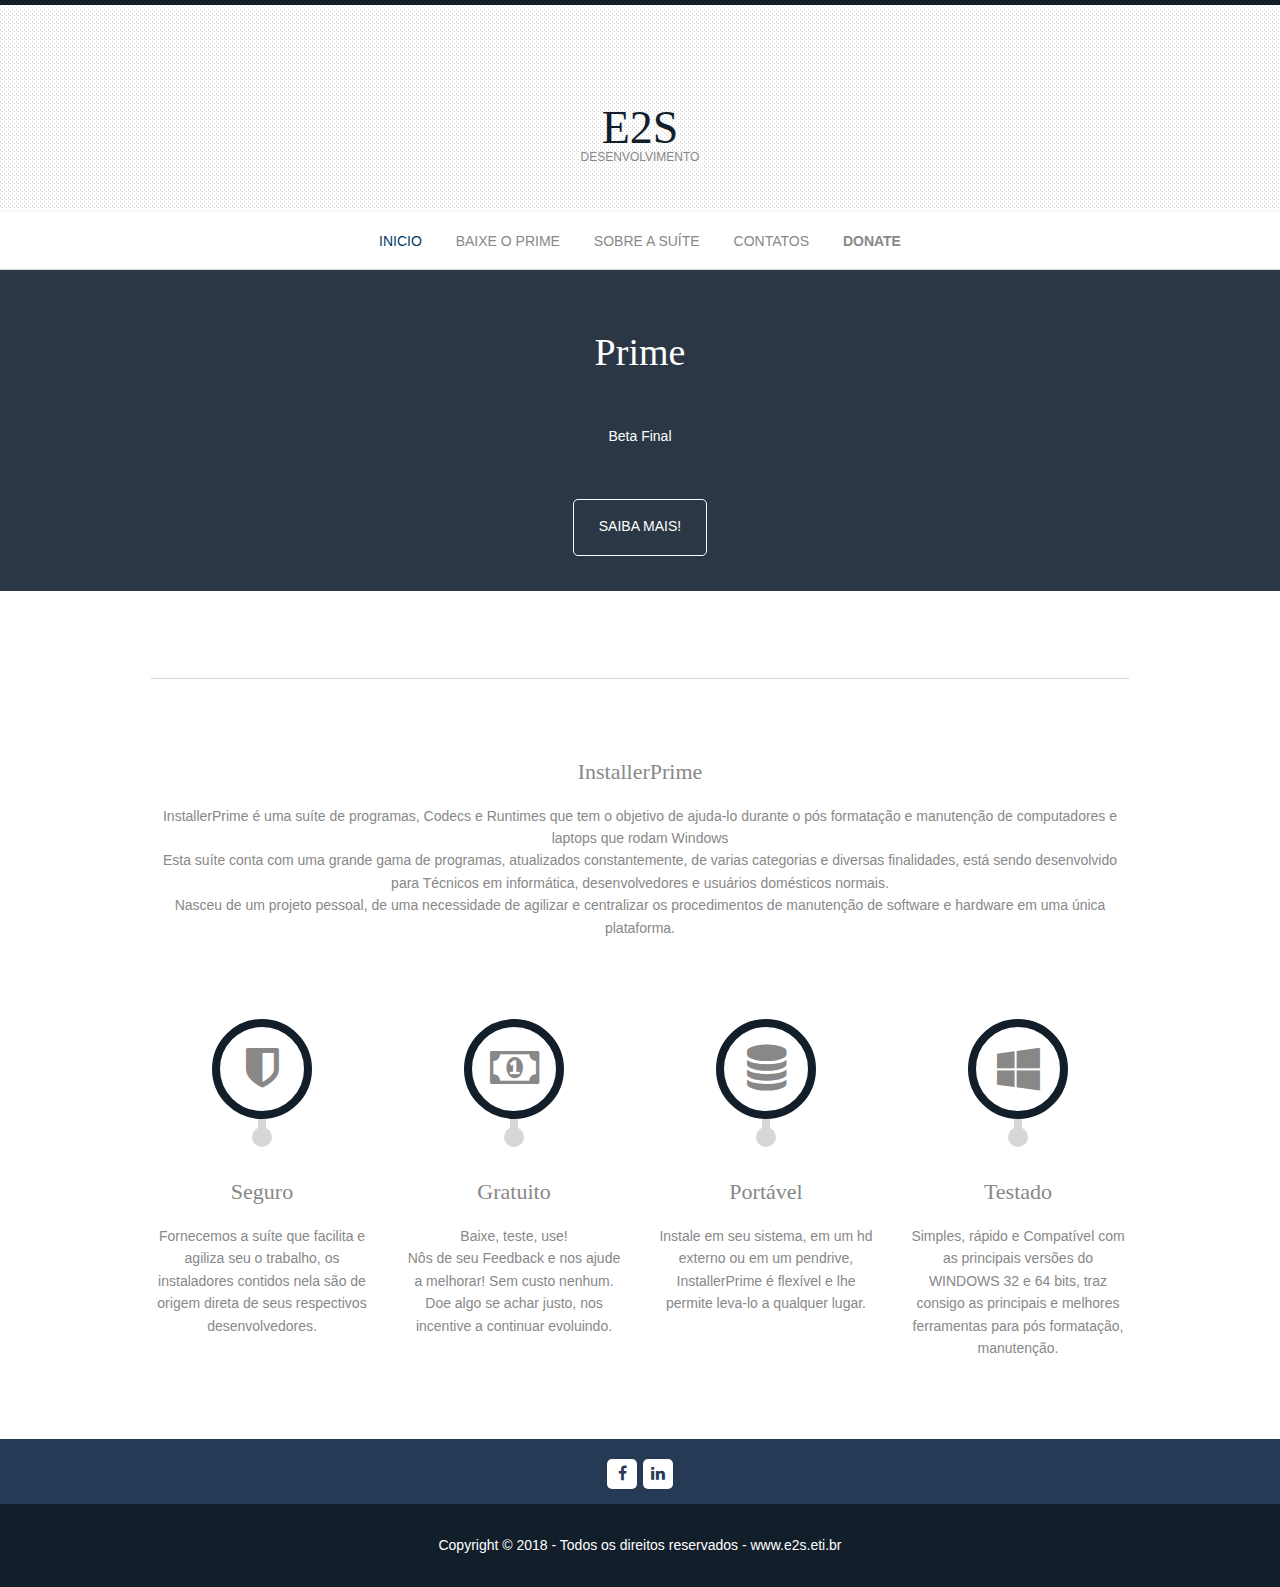
<file: index.html>
<!DOCTYPE html>

<html>
<head>
<title>E2S Desenvolvimento</title>
<meta charset="utf-8">
<meta name="viewport" content="width=device-width, initial-scale=1.0, maximum-scale=1.0, user-scalable=no">
<link href="layout/styles/layout.css" rel="stylesheet" type="text/css" media="all">
<link rel="icon" href="images/favicon.png" />
</head>
<body id="top">

<div class="wrapper row1">
  <header id="header" class="hoc clear"> 
  
    <div id="logo">
      <h1><a href="index.html">E2S</a></h1>
      <p>Desenvolvimento</p>
    </div>
   
  </header>
</div>

<div class="wrapper row2">
  <nav id="mainav" class="hoc clear"> 
  
    <ul class="clear">
      <li class="active"><a href="index.html">Inicio</a></li>
      <li><a href="contact.html#drive">Baixe o PRIME</a></li>
      <li><a href="suite.html">Sobre a suíte</a></li>
      <li><a href="contact.html#contato">Contatos</a></li>
	  <li><a href="contact.html#pagseguro"><strong>DONATE</strong></a></li>
    </ul>
	
  </nav>
</div>

<div class="wrapper overlay bgded" style="background-image:url('images/05.png')">
  <section id="pageintro" class="hoc clear"> 

    <h2 class="heading">Prime</h2>
	  <center><p>Beta Final</p></center>
    <footer><a class="btn" href="suite.html#saiba">Saiba mais!</a></footer>

  </section>
</div>

<div class="wrapper row3">
  <main class="container hoc clear"> 

    <hr class="btmspace-80">
    <section class="group center">
      <div class="center btmspace-80">
        <h6>InstallerPrime</h6>
        <p>InstallerPrime é uma suíte de programas, Codecs e Runtimes que tem o objetivo de ajuda-lo durante o pós formatação e manutenção de computadores e laptops que rodam Windows<br>
		Esta suíte conta com uma grande gama de programas, atualizados constantemente, de varias categorias e diversas finalidades, está sendo desenvolvido para Técnicos em informática, desenvolvedores e usuários domésticos normais.<br>
		Nasceu de um projeto pessoal, de uma necessidade de agilizar e centralizar os procedimentos de manutenção de software e hardware em uma única plataforma.</p> 
      </div>
      <article class="one_quarter first"><a class="icon round"><i class="fa fa-shield"></i></a>
        <h6>Seguro</h6>
        <p class="nospace">Fornecemos a suíte que facilita e agiliza seu o trabalho, os instaladores contidos nela são de origem direta de seus respectivos desenvolvedores.</p>
      </article>
      <article class="one_quarter"><a class="icon round"><i class="fa fa-money"></i></a>
        <h6>Gratuito</h6>
        <p class="nospace">Baixe, teste, use!<br> Nôs de seu Feedback e nos ajude a melhorar! Sem custo nenhum. Doe algo se achar justo, nos incentive a continuar evoluindo.</p>
      </article>
      <article class="one_quarter"><a class="icon round"><i class="fa fa-database"></i></a>
        <h6>Portável</h6>
        <p class="nospace">Instale em seu sistema, em um hd externo ou em um pendrive, InstallerPrime é flexível e lhe permite leva-lo a qualquer lugar.</p>
      </article>
      <article class="one_quarter"><a class="icon round"><i class="fa fa-windows"></i></a>
        <h6>Testado</h6>
        <p class="nospace">Simples, rápido e Compatível com as principais versões do WINDOWS 32 e 64 bits, traz consigo as principais e melhores ferramentas para pós formatação, manutenção.</p>
      </article>
    </section>

    <div class="clear"></div>
  </main>
</div>

<div class="wrapper row4">
  <footer id="footer" class="hoc clear"> 
   

      <ul class="faico clear">
        <center><li><a class="faicon-facebook" href="#" target="_blank"><i class="fa fa-facebook"></i></a></li>
        <li><a class="faicon-linkedin" href="https://www.linkedin.com/in/evandro-cordeiro-485651ba/" target="_blank"><i class="fa fa-linkedin"></i></a></li></center>
      </ul>
    </div>

  </footer>
</div>

<div class="wrapper row5">
  <div id="copyright" class="hoc clear"> 
    <center><p>Copyright &copy; 2018 - Todos os direitos reservados - <a href="#">www.e2s.eti.br</a></p></center>
  </div>
</div>

<a id="backtotop" href="#top"><i class="fa fa-chevron-up"></i></a>
<!-- JAVASCRIPTS -->
<script src="layout/scripts/jquery.min.js"></script>
<script src="layout/scripts/jquery.backtotop.js"></script>
<script src="layout/scripts/jquery.mobilemenu.js"></script>
<!-- IE9 Placeholder Support -->
<script src="layout/scripts/jquery.placeholder.min.js"></script>
<!-- / IE9 Placeholder Support -->
<!-- Homepage specific -->
<script src="layout/scripts/jquery.flexslider-min.js"></script>
</body>
</html>
</file>
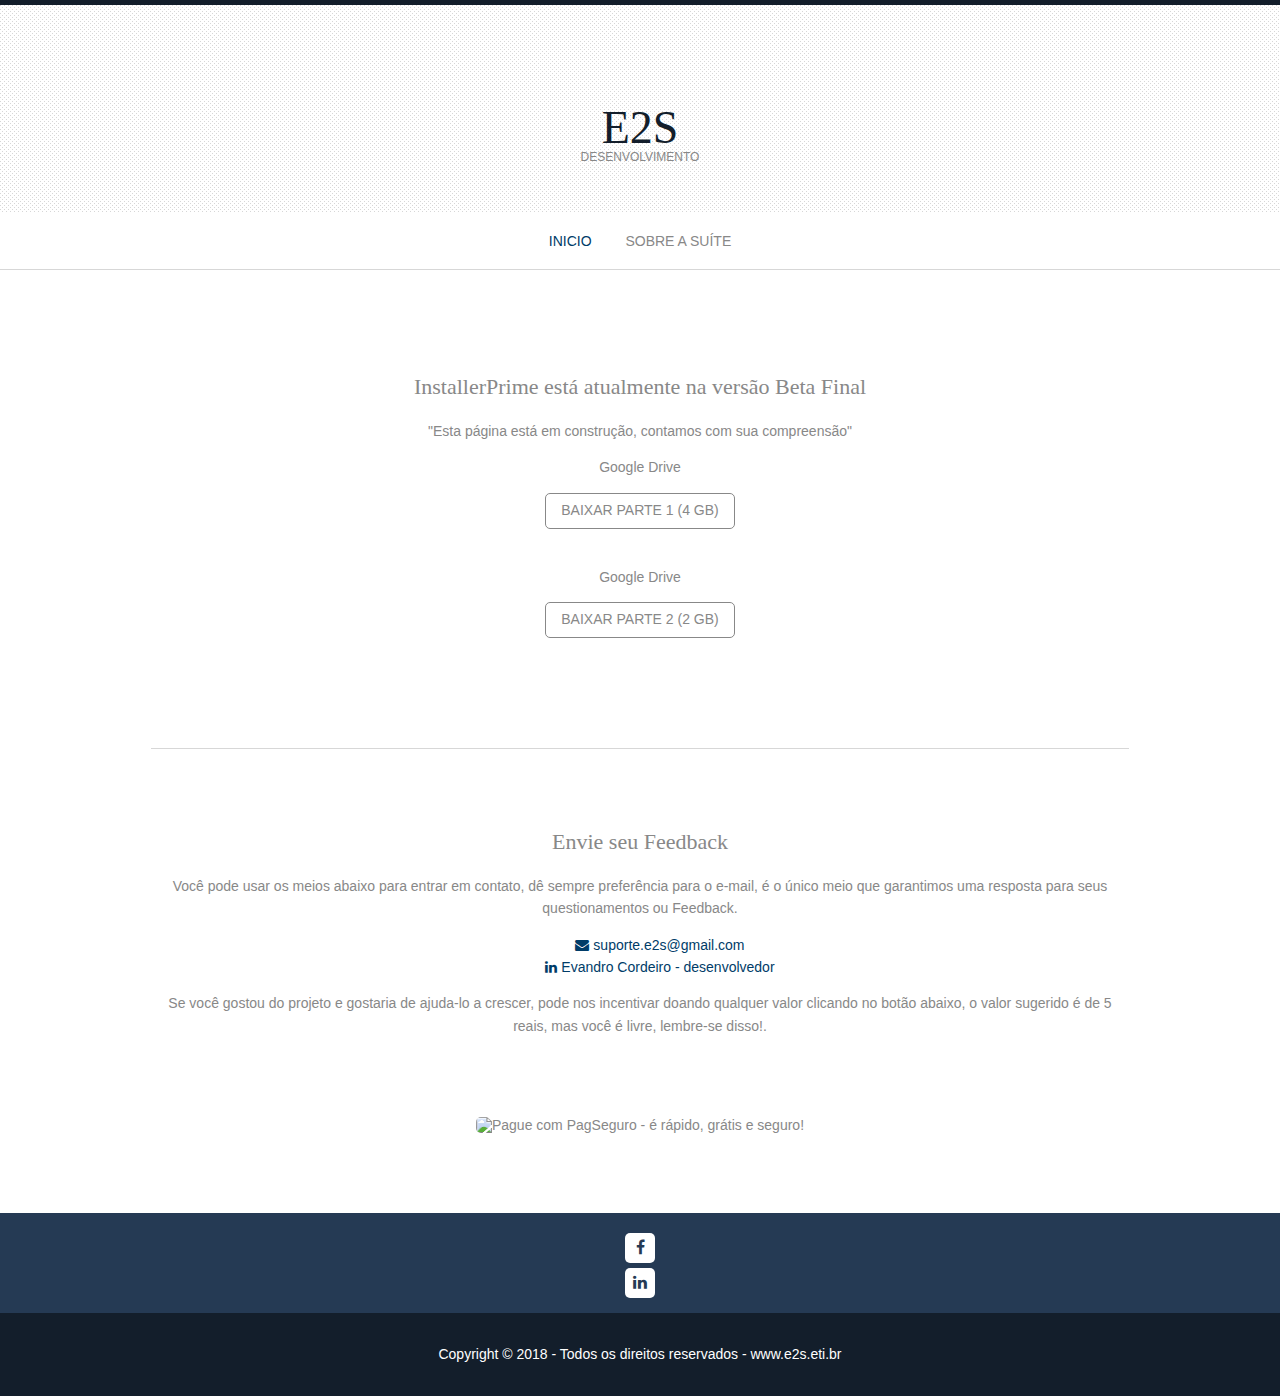
<file: contact.html>
<!DOCTYPE html>

<html>
<head>
<title>E2S Desenvolvimento</title>
<meta charset="utf-8">
<meta name="viewport" content="width=device-width, initial-scale=1.0, maximum-scale=1.0, user-scalable=no">
<link href="layout/styles/layout.css" rel="stylesheet" type="text/css" media="all">

<script language="JavaScript" type="text/javascript">
<!--
var vCont = 0;
function conta(){
vCont = vCont + 1;
document.getElementById('contador').value = vCont;
}
//-->
</script>
</head>
<body id="top">

<div class="wrapper row1">
  <header id="header" class="hoc clear"> 
  
    <div id="logo">
      <h1><a href="index.html">E2S</a></h1>
      <p>Desenvolvimento</p>
    </div>
   
  </header>
</div>

<div class="wrapper row2">
  <nav id="mainav" class="hoc clear"> 
  
    <ul class="clear">
      <li class="active"><a href="index.html">Inicio</a></li>
      <li><a href="suite.html">Sobre a suíte</a></li>
    </ul>

  </nav>
</div>

<div id="drive" class="wrapper row3">
<section class="group center">
<h2 class="heading"><br><br><br><br>InstallerPrime está atualmente na versão Beta Final</h2>
<center><p>"Esta página está em construção, contamos com sua compreensão"</p></center>
<center><p>Google Drive</p></center>
<a class="btn"  href="https://drive.google.com/file/d/1_bEuiXHigcuoL510w7KrJ0JxFjh6XC41/view?usp=sharing" target="_blank" value="Baixar parte 1 (4 GB)" onclick="conta();">Baixar parte 1 (4 GB)</a><br><br>
<!-- <center><input type="text" id="contador" name="isso"  size="5" /></center> -->
<center><p>Google Drive</p></center>
<a class="btn"  href="https://drive.google.com/file/d/1De5L7jbhelhsJ4rB34UxVTHC0vvTZfUJ/view?usp=sharing" target="_blank" value="Baixar parte 1 (4 GB)" onclick="conta();">Baixar parte 2 (2 GB)</a><br><br>
<!--<center><input type="text" id="contador" name="isso"  size="5" /></center> -->

</section>
  
</div>

<div class="wrapper row3">
  <main class="container hoc clear"> 

    <hr class="btmspace-80">
    <section class="group center">
      <div class="center btmspace-80">
        <h6>Envie seu Feedback</h6>
		<p>Você pode usar os meios abaixo para entrar em contato, dê sempre preferência para o e-mail, é o único meio que garantimos uma resposta para seus questionamentos ou Feedback.</p>
		<ul>
		<a class="faicon-envelope" target="_blank"><i class="fa fa-envelope"></i> suporte.e2s@gmail.com</a><br>
		<a class="faicon-linkedin" href="https://www.linkedin.com/in/evandro-cordeiro-485651ba/" target="_blank"><i class="fa fa-linkedin"></i> Evandro Cordeiro - desenvolvedor</a><br>
		</ul> 
		<p>Se você gostou do projeto e gostaria de ajuda-lo a crescer, pode nos incentivar doando qualquer valor clicando no botão abaixo, o valor sugerido é de 5 reais, mas você é livre, lembre-se disso!.<br></p>
      </div>
	  <!-- INICIO FORMULARIO BOTAO PAGSEGURO -->
	<center><form action="https://pagseguro.uol.com.br/checkout/v2/donation.html" target="_blank" method="post">
	<!-- NÃO EDITE OS COMANDOS DAS LINHAS ABAIXO -->
	<input type="hidden" name="currency" value="BRL" />
	<input type="hidden" name="receiverEmail" value="evandro.cor@hotmail.com" />
	<input type="hidden" name="iot" value="button" />
	<input type="image" src="https://stc.pagseguro.uol.com.br/public/img/botoes/doacoes/209x48-doar-assina.gif" name="submit" alt="Pague com PagSeguro - é rápido, grátis e seguro!" />
</form></center>
<!-- FINAL FORMULARIO BOTAO PAGSEGURO -->
 
    </section>
    <div id="pagseguro" class="clear"></div>
  </main>
</div>

<div id="contato" class="wrapper row4">
  <footer id="footer" class="hoc clear"> 
   

      <ul class="faico clear">
        <center><li><a class="faicon-facebook" href="#" target="_blank"><i class="fa fa-facebook"></i></a></li></center>
        <center><li><a class="faicon-linkedin" href="https://www.linkedin.com/in/evandro-cordeiro-485651ba/" target="_blank"><i class="fa fa-linkedin"></i></a></li></center>
      </ul>
    </div>

  </footer>
</div>

<div class="wrapper row5">
  <div id="copyright" class="hoc clear"> 
    <center><p>Copyright &copy; 2018 - Todos os direitos reservados - <a href="#">www.e2s.eti.br</a></p></center>
    
  </div>
</div>

<a id="backtotop" href="#top"><i class="fa fa-chevron-up"></i></a>
<!-- JAVASCRIPTS -->
<script src="layout/scripts/jquery.min.js"></script>
<script src="layout/scripts/jquery.backtotop.js"></script>
<script src="layout/scripts/jquery.mobilemenu.js"></script>
<!-- IE9 Placeholder Support -->
<script src="layout/scripts/jquery.placeholder.min.js"></script>
<!-- / IE9 Placeholder Support -->
<!-- Homepage specific -->
<script src="layout/scripts/jquery.flexslider-min.js"></script>
</body>
</html>
</file>
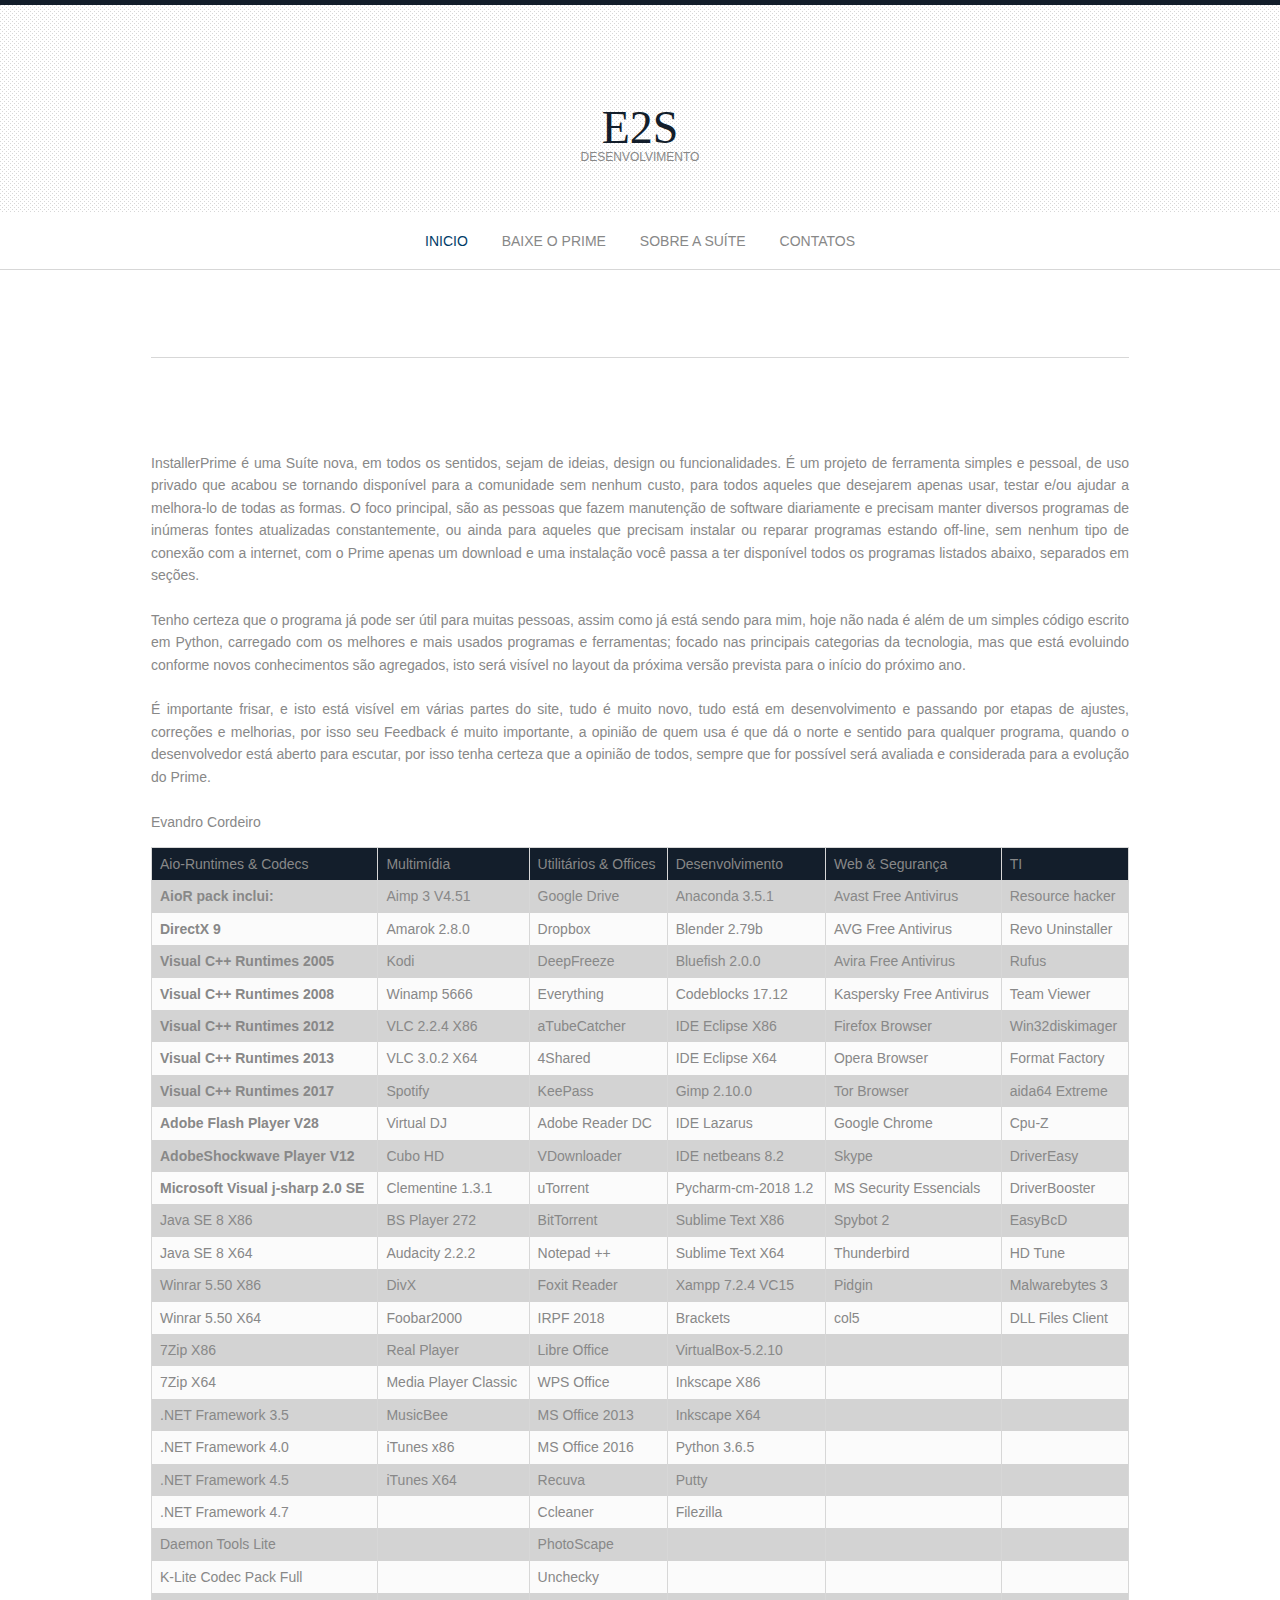
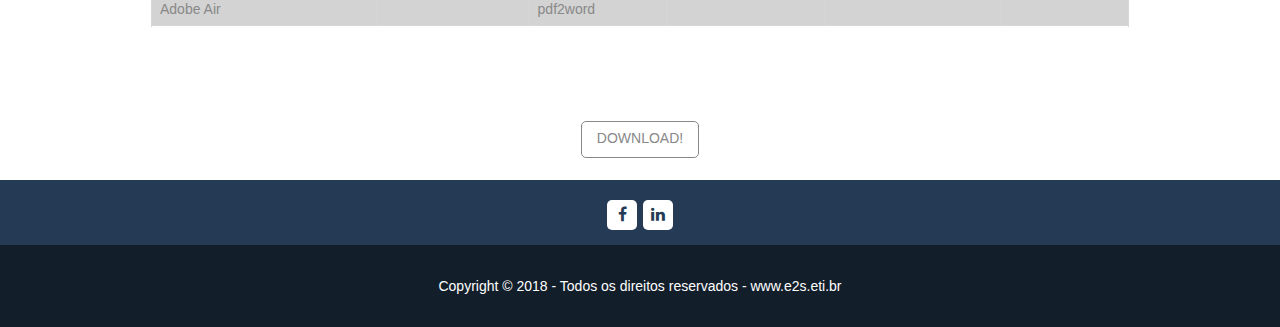
<file: suite.html>
<!DOCTYPE html>

<html>
<head>
<title>E2S Desenvolvimento</title>
<meta charset="utf-8">
<meta name="viewport" content="width=device-width, initial-scale=1.0, maximum-scale=1.0, user-scalable=no">
<link href="layout/styles/layout.css" rel="stylesheet" type="text/css" media="all">
</head>
<body id="top">

<div class="wrapper row1">
  <header id="header" class="hoc clear"> 
  
    <div id="logo">
      <h1><a href="index.html">E2S</a></h1>
      <p>Desenvolvimento</p>
    </div>
   
  </header>
</div>

<div class="wrapper row2">
  <nav id="mainav" class="hoc clear"> 
  
    <ul class="clear">
      <li class="active"><a href="index.html">Inicio</a></li>
      <li><a href="contact.html#drive">Baixe o PRIME</a></li>
      <li><a href="#">Sobre a suíte</a></li>
      <li><a href="contact.html#contato">Contatos</a></li>
    </ul>
	
  </nav>
</div>


<div id="saiba" class="wrapper row3">
  <main class="container hoc clear"> 

    <hr class="btmspace-80">
    <section class="group center">
	    <center><p align="justify">InstallerPrime é uma Suíte nova, em todos os sentidos, sejam de ideias, design ou funcionalidades. É um projeto de ferramenta simples e pessoal, de uso privado que acabou se tornando disponível para a comunidade sem nenhum custo, para todos aqueles que desejarem apenas usar, testar e/ou ajudar a melhora-lo de todas as formas.<br<br>
O foco principal, são as pessoas que fazem manutenção de software diariamente e precisam manter diversos programas de inúmeras fontes atualizadas constantemente, ou ainda para aqueles que precisam instalar ou reparar programas estando off-line, sem nenhum tipo de conexão com a internet, com o Prime apenas um download e uma instalação você passa a ter disponível todos os programas listados abaixo, separados em seções.<br><br>
Tenho certeza que o programa já pode ser útil para muitas pessoas, assim como já está sendo para mim, hoje não nada é além de um simples código escrito em Python, carregado com os melhores e mais usados programas e ferramentas; focado nas principais categorias da tecnologia, mas que está evoluindo conforme novos conhecimentos são agregados, isto será visível no layout da próxima versão prevista para o início do próximo ano.<br><br>
É importante frisar, e isto está visível em várias partes do site, tudo é muito novo, tudo está em desenvolvimento e passando por etapas de ajustes, correções e melhorias, por isso seu Feedback é muito importante, a opinião de quem usa é que dá o norte e sentido para qualquer programa, quando o desenvolvedor está aberto para escutar, por isso tenha certeza que a opinião de todos, sempre que for possível será avaliada e considerada para a evolução do Prime.<br><br> 
									           Evandro Cordeiro
</p></center>
	    
	    <article class="wrapper row3">
	    <table border="2">
		<tr><td bgcolor="#131E2B">Aio-Runtimes & Codecs</td> <td bgcolor="#131E2B">Multimídia</td> <td bgcolor="#131E2B">Utilitários & Offices</td> <td bgcolor="#131E2B">Desenvolvimento</td> <td bgcolor="#131E2B">Web & Segurança</td> <td bgcolor="#131E2B">TI</td><tr/>
		<tr><td bgcolor="#D3D3D3"><b>AioR pack inclui:</b></td> <td bgcolor="#D3D3D3">Aimp 3  V4.51</td> <td bgcolor="#D3D3D3">Google Drive</td> <td bgcolor="#D3D3D3">Anaconda 3.5.1</td> <td bgcolor="#D3D3D3">Avast Free Antivirus</td> <td bgcolor="#D3D3D3">Resource hacker</td><tr/>
		<tr><td><b>DirectX 9</b></td> <td>Amarok 2.8.0</td> <td>Dropbox</td> <td>Blender 2.79b</td> <td>AVG Free Antivirus</td> <td>Revo Uninstaller</td><tr/>
		<tr><td bgcolor="#D3D3D3"><b>Visual C++ Runtimes 2005</b></td> <td bgcolor="#D3D3D3">Kodi</td> <td bgcolor="#D3D3D3">DeepFreeze</td> <td bgcolor="#D3D3D3">Bluefish 2.0.0</td> <td bgcolor="#D3D3D3">Avira Free Antivirus</td> <td bgcolor="#D3D3D3">Rufus</td><tr/>
		<tr><td><b>Visual C++ Runtimes 2008</b></td> <td>Winamp 5666</td> <td>Everything</td> <td>Codeblocks 17.12</td> <td>Kaspersky Free Antivirus</td> <td>Team Viewer</td><tr/>
		<tr><td bgcolor="#D3D3D3"><b>Visual C++ Runtimes 2012</b></td> <td bgcolor="#D3D3D3">VLC 2.2.4 X86</td> <td bgcolor="#D3D3D3">aTubeCatcher</td> <td bgcolor="#D3D3D3">IDE Eclipse X86</td> <td bgcolor="#D3D3D3">Firefox Browser</td> <td bgcolor="#D3D3D3">Win32diskimager</td><tr/>
		<tr><td><b>Visual C++ Runtimes 2013</b></td> <td>VLC 3.0.2 X64</td> <td>4Shared</td> <td>IDE Eclipse X64</td> <td>Opera Browser</td> <td>Format Factory</td><tr/>
		<tr><td bgcolor="#D3D3D3"><b>Visual C++ Runtimes 2017</b></td> <td bgcolor="#D3D3D3">Spotify</td> <td bgcolor="#D3D3D3">KeePass</td> <td bgcolor="#D3D3D3">Gimp 2.10.0</td> <td bgcolor="#D3D3D3">Tor Browser</td> <td bgcolor="#D3D3D3">aida64 Extreme</td><tr/>
		<tr><td><b>Adobe Flash Player V28</b></td> <td>Virtual DJ</td> <td>Adobe Reader DC</td> <td>IDE Lazarus</td> <td>Google Chrome</td> <td>Cpu-Z</td><tr/>
		<tr><td bgcolor="#D3D3D3"><b>AdobeShockwave Player V12</b></td> <td bgcolor="#D3D3D3">Cubo HD</td> <td bgcolor="#D3D3D3">VDownloader</td> <td bgcolor="#D3D3D3">IDE netbeans 8.2</td> <td bgcolor="#D3D3D3">Skype</td> <td bgcolor="#D3D3D3">DriverEasy</td><tr/>
		<tr><td><b>Microsoft Visual j-sharp 2.0 SE</b></td> <td>Clementine 1.3.1</td> <td>uTorrent</td> <td>Pycharm-cm-2018 1.2</td> <td>MS Security Essencials</td> <td>DriverBooster</td><tr/>
		<tr><td bgcolor="#D3D3D3">Java SE 8 X86</td> <td bgcolor="#D3D3D3">BS Player 272</td> <td bgcolor="#D3D3D3">BitTorrent</td> <td bgcolor="#D3D3D3">Sublime Text X86</td> <td bgcolor="#D3D3D3">Spybot 2</td> <td bgcolor="#D3D3D3">EasyBcD</td><tr/>
		<tr><td>Java SE 8 X64</td> <td>Audacity 2.2.2</td> <td>Notepad ++</td> <td>Sublime Text X64</td> <td>Thunderbird</td> <td>HD Tune</td><tr/>
		<tr><td bgcolor="#D3D3D3">Winrar 5.50 X86</td> <td bgcolor="#D3D3D3">DivX</td> <td bgcolor="#D3D3D3">Foxit Reader</td> <td bgcolor="#D3D3D3">Xampp 7.2.4 VC15</td> <td bgcolor="#D3D3D3">Pidgin</td> <td bgcolor="#D3D3D3">Malwarebytes 3</td><tr/>
		<tr><td>Winrar 5.50 X64</td> <td>Foobar2000</td> <td>IRPF 2018</td> <td>Brackets</td> <td>col5</td> <td>DLL Files Client</td><tr/>
		<tr><td bgcolor="#D3D3D3">7Zip X86</td> <td bgcolor="#D3D3D3">Real Player</td> <td bgcolor="#D3D3D3">Libre Office</td> <td bgcolor="#D3D3D3">VirtualBox-5.2.10</td> <td bgcolor="#D3D3D3"></td> <td bgcolor="#D3D3D3"></td><tr/>
		<tr><td>7Zip X64</td> <td>Media Player Classic</td> <td>WPS Office</td> <td>Inkscape X86</td> <td></td> <td></td><tr/>
		<tr><td bgcolor="#D3D3D3">.NET Framework 3.5</td> <td bgcolor="#D3D3D3">MusicBee</td> <td bgcolor="#D3D3D3">MS Office 2013</td> <td bgcolor="#D3D3D3">Inkscape X64</td> <td bgcolor="#D3D3D3"></td> <td bgcolor="#D3D3D3"></td><tr/>
		<tr><td>.NET Framework 4.0</td> <td>iTunes x86</td> <td>MS Office 2016</td> <td>Python 3.6.5</td> <td></td> <td></td><tr/>
		<tr><td bgcolor="#D3D3D3">.NET Framework 4.5</td> <td bgcolor="#D3D3D3">iTunes X64</td> <td bgcolor="#D3D3D3">Recuva</td> <td bgcolor="#D3D3D3">Putty</td> <td bgcolor="#D3D3D3"></td> <td bgcolor="#D3D3D3"></td><tr/>
		<tr><td>.NET Framework 4.7</td> <td></td> <td>Ccleaner</td> <td>Filezilla</td> <td></td> <td></td><tr/>
		<tr><td bgcolor="#D3D3D3">Daemon Tools Lite</td> <td bgcolor="#D3D3D3"></td> <td bgcolor="#D3D3D3">PhotoScape</td> <td bgcolor="#D3D3D3"></td> <td bgcolor="#D3D3D3"></td> <td bgcolor="#D3D3D3"></td><tr/>
		<tr><td>K-Lite Codec Pack Full</td> <td></td> <td>Unchecky</td> <td></td> <td></td> <td></td><tr/>
		<tr><td bgcolor="#D3D3D3">Adobe Air</td> <td bgcolor="#D3D3D3"></td> <td bgcolor="#D3D3D3">pdf2word</td> <td bgcolor="#D3D3D3"></td> <td bgcolor="#D3D3D3"></td> <td bgcolor="#D3D3D3"></td><tr/>
		</table>
		    </article>
	
	</section>

    <div class="clear"></div>
  </main>
  <center><a class="btn"  href="contact.html#drive" value="Download!">Download!</a><br><br></center>
</div>

<div class="wrapper row4">
  <footer id="footer" class="hoc clear"> 
   

      <ul class="faico clear">
        <center><li><a class="faicon-facebook" href="#"><i class="fa fa-facebook"></i></a></li>
        <li><a class="faicon-linkedin" href="https://www.linkedin.com/in/evandro-cordeiro-485651ba/"><i class="fa fa-linkedin"></i></a></li></center>
      </ul>
    </div>

  </footer>
</div>

<div class="wrapper row5">
  <div id="copyright" class="hoc clear"> 
    <center><p>Copyright &copy; 2018 - Todos os direitos reservados - <a href="#">www.e2s.eti.br</a></p></center>
  </div>
</div>

<a id="backtotop" href="#top"><i class="fa fa-chevron-up"></i></a>
<!-- JAVASCRIPTS -->
<script src="layout/scripts/jquery.min.js"></script>
<script src="layout/scripts/jquery.backtotop.js"></script>
<script src="layout/scripts/jquery.mobilemenu.js"></script>
<!-- IE9 Placeholder Support -->
<script src="layout/scripts/jquery.placeholder.min.js"></script>
<!-- / IE9 Placeholder Support -->
<!-- Homepage specific -->
<script src="layout/scripts/jquery.flexslider-min.js"></script>
</body>
</html>
</file>
<file: layout/styles/layout.css>
@charset "utf-8";
/*
Template Name: Olester
Author: <a href="http://www.os-templates.com/">OS Templates</a>
Author URI: http://www.os-templates.com/
Licence: Free to use under our free template licence terms
Licence URI: http://www.os-templates.com/template-terms
File: Layout CSS
*/

@import url("fontawesome-4.4.0.min.css");
@import url("custom.flexslider.css");
@import url("framework.css");

/* Rows
--------------------------------------------------------------------------------------------------------------- */
.row0, .row0 a{}
.row1{border-top:5px solid;}
.row2{border-bottom:1px solid;}
.row3, .row3 a{}
.row4, .row4 a{}
.row5, .row5 a{}


/* Header
--------------------------------------------------------------------------------------------------------------- */
#header{padding:100px 0 50px; text-align:center; text-transform:uppercase;}

#header #logo{}
#header #logo *{margin:0; padding:0; line-height:1;}
#header #logo h1{font-size:46px;}
#header #logo p{font-size:12px;}


/* Page Intro
--------------------------------------------------------------------------------------------------------------- */
#pageintro{padding:60px 0 35px; text-align:center;}

#pageintro *{margin:0 auto 50px; padding:0;}
#pageintro .heading{font-size:38px; font-style:bold;}
#pageintro p{max-width:50%; line-height:1.8;}
#pageintro footer{margin:0;}
#pageintro .btn{margin:0; padding:15px 25px 17px;}


/* Content Area
--------------------------------------------------------------------------------------------------------------- */
.container{padding:80px 0;}

/* Content */
.container .content{}

.icon{z-index:1; display:inline-block; position:relative; width:100px; height:100px; line-height:100px; font-size:46px; text-align:center;}
.icon.square{margin-bottom:40px; border-radius:5px;}
.icon.square::before{z-index:-1; display:block; position:absolute; top:100px; left:25px; width:0; height:0; content:""; opacity:0; border:solid transparent; border-width:25px 25px 0 25px;}
li:hover > .icon.square::before{opacity:1;}
/* Sliding arrow effect - remove if not wanted - if removed the arrow will simply appear without a slide effect */
li:hover > .icon.square::before{animation:slide-ttb 300ms ease-out;}
@keyframes slide-ttb{0%{top:0; left:0;} 100%{top:100px; left:25px;}}
/* End sliding arrow effect */
.icon.round{margin-bottom:60px; border:8px solid; border-radius:50%; line-height:82px;}
.icon.round::before, .icon.round::after{display:block; position:absolute; top:100px; left:32px; width:20px; height:20px; border-radius:50%; content:""; opacity:1;}
.icon.round::before{width:8px; height:10px; top:92px; left:38px; border-radius:0;}
/* Spinning icons - remove if not wanted - if removed the icons wont spin at all */
article .icon.round .fa{transform:rotate(0deg); transition:transform 500ms ease-in-out;}
article:hover .icon.round .fa{transform:rotate(360deg);}
/* End spinning icons */

/* Comments */
#comments ul{margin:0 0 40px 0; padding:0; list-style:none;}
#comments li{margin:0 0 10px 0; padding:15px;}
#comments .avatar{float:right; margin:0 0 10px 10px; padding:3px; border:1px solid;}
#comments address{font-weight:bold;}
#comments time{font-size:smaller;}
#comments .comcont{display:block; margin:0; padding:0;}
#comments .comcont p{margin:10px 5px 10px 0; padding:0;}

#comments form{display:block; width:100%;}
#comments input, #comments textarea{width:100%; padding:10px; border:1px solid;}
#comments textarea{overflow:auto;}
#comments div{margin-bottom:15px;}
#comments input[type="submit"], #comments input[type="reset"]{display:inline-block; width:auto; min-width:150px; margin:0; padding:8px 5px; cursor:pointer;}

/* Sidebar */
.container .sidebar{}

.sidebar .sdb_holder{margin-bottom:50px;}
.sidebar .sdb_holder:last-child{margin-bottom:0;}


/* Testimonials
--------------------------------------------------------------------------------------------------------------- */
#testimonials{}

#testimonials .slides{}
#testimonials .slides li{}
#testimonials .slides li .flex-content{padding:100px 0; text-align:center;}
#testimonials .slides li .flex-content blockquote{max-width:75%; margin:0 auto; line-height:1.8;}
#testimonials .slides li .flex-content figure{margin-bottom:30px;}
#testimonials .slides li .flex-content figure img{}
#testimonials .slides li .flex-content figure figcaption{}
#testimonials .slides li .flex-content figure figcaption em{font-size:.8rem;}


/* Latest
--------------------------------------------------------------------------------------------------------------- */
#latest{padding:100px 0;}

#latest .carousel-items li{width:306px; margin-right:20px; padding-bottom:5px; text-align:center;}
#latest .carousel-items li figure{border:1px solid;}
#latest .carousel-items li figure figcaption{padding:25px 20px;}
#latest .carousel-items li figure figcaption *{margin:0; padding:0;}
#latest .carousel-items li figure figcaption time{font-size:.8rem;}
#latest .carousel-items li figure figcaption .heading{margin-bottom:15px;}


/* Clients
--------------------------------------------------------------------------------------------------------------- */
#clients{padding:50px 0 20px;}/* Bottom padding reduced due to the bottom margin on the li */

#clients ul li{margin-bottom:30px; text-align:center;}
#clients ul a{opacity:.5;}
#clients ul a:hover{opacity:1;}


/* Footer
--------------------------------------------------------------------------------------------------------------- */
#footer{padding:15px 0; line-height:2;}

#footer .title{margin:0 0 30px 0; font-size:16px; text-transform:uppercase;}

#footer .linklist li{margin-bottom:10px;}
#footer .linklist li:last-child{margin-bottom:0;}

#footer .smallfont{margin:0; font-size:.8rem;}

#footer input, #footer button{border:none;}
#footer input{display:block; width:100%; padding:8px;}
#footer button{padding:6px 12px 8px; text-transform:uppercase; cursor:pointer;}


/* Copyright
--------------------------------------------------------------------------------------------------------------- */
#copyright{padding:30px 0;}
#copyright *{margin:0; padding:0;}


/* Transition Fade
--------------------------------------------------------------------------------------------------------------- */
*, *::before, *::after{transition:all .3s ease-in-out;}


/* ------------------------------------------------------------------------------------------------------------ */
/* ------------------------------------------------------------------------------------------------------------ */
/* ------------------------------------------------------------------------------------------------------------ */
/* ------------------------------------------------------------------------------------------------------------ */
/* ------------------------------------------------------------------------------------------------------------ */


/* Navigation
--------------------------------------------------------------------------------------------------------------- */
nav ul, nav ol{margin:0; padding:0; list-style:none;}

#mainav, #breadcrumb, .sidebar nav{line-height:normal;}
#mainav .drop::after, #mainav li li .drop::after, #breadcrumb li a::after, .sidebar nav a::after{position:absolute; font-family:"FontAwesome"; font-size:10px; line-height:10px;}

/* Top Navigation */
#mainav{}
#mainav ul{text-align:center; text-transform:uppercase;}
#mainav ul ul{z-index:9999; position:absolute; width:160px; text-align:left; text-transform:none;}
#mainav ul ul ul{left:160px; top:0;}
#mainav li{display:inline-block; position:relative; margin:0 30px 0 0; padding:0;}
#mainav li:last-child{margin-right:0;}
#mainav li li{width:100%; margin:0;}
#mainav li a{display:block; padding:20px 0;}
#mainav li li a{border:solid; border-width:0 0 1px 0;}
#mainav .drop{padding-left:15px;}
#mainav li li a, #mainav li li .drop{display:block; margin:0; padding:10px 15px;}
#mainav .drop::after, #mainav li li .drop::after{content:"\f0d7";}
#mainav .drop::after{top:25px; left:5px;}
#mainav li li .drop::after{top:15px; left:5px;}
#mainav ul ul{visibility:hidden; opacity:0;}
#mainav ul li:hover > ul{visibility:visible; opacity:1;}

#mainav form{display:none; margin:0; padding:0;}
#mainav form select, #mainav form select option{display:block; cursor:pointer; outline:none;}
#mainav form select{width:100%; padding:5px; border:1px solid;}
#mainav form select option{margin:5px; padding:0; border:none;}

/* Breadcrumb */
#breadcrumb{padding:50px 0; text-align:center;}
#breadcrumb ul{margin:0; padding:0; list-style:none;}
#breadcrumb li{display:inline-block; margin:0 6px 0 0; padding:0;}
#breadcrumb li a{display:block; position:relative; margin:0; padding:0 12px 0 0; font-size:12px; text-transform:capitalize;}
#breadcrumb li a::after{top:3px; right:0; content:"\f101";}
#breadcrumb li:last-child a{margin:0; padding:0; cursor:default;}
#breadcrumb li:last-child a::after{display:none;}

/* Sidebar Navigation */
.sidebar nav{display:block; width:100%;}
.sidebar nav li{margin:0 0 3px 0; padding:0;}
.sidebar nav a{display:block; position:relative; margin:0; padding:5px 10px 5px 15px; text-decoration:none; border:solid; border-width:0 0 1px 0;}
.sidebar nav a::after{top:9px; left:5px; content:"\f101";}
.sidebar nav ul ul a{padding-left:35px;}
.sidebar nav ul ul a::after{left:25px;}
.sidebar nav ul ul ul a{padding-left:55px;}
.sidebar nav ul ul ul a::after{left:45px;}

/* Pagination */
.pagination{display:block; width:100%; text-align:center; clear:both;}
.pagination li{display:inline-block; margin:0 2px 0 0;}
.pagination li:last-child{margin-right:0;}
.pagination a, .pagination strong{display:block; padding:8px 11px; border:1px solid; background-clip:padding-box; font-weight:normal;}

/* Back to Top */
#backtotop{z-index:999; display:inline-block; position:fixed; visibility:hidden; bottom:20px; right:20px; width:36px; height:36px; line-height:36px; border-radius:5px; font-size:16px; text-align:center; opacity:.2;}
#backtotop i{display:block; width:100%; height:100%; line-height:inherit;}
#backtotop.visible{visibility:visible; opacity:.5;}
#backtotop:hover{opacity:1;}


/* Tables
--------------------------------------------------------------------------------------------------------------- */
table, th, td{border:1px solid; border-collapse:collapse; vertical-align:top;}
table, th{table-layout:auto;}
table{width:100%; margin-bottom:15px;}
th, td{padding:5px 8px;}
td{border-width:0 1px;}


/* Gallery
--------------------------------------------------------------------------------------------------------------- */
#gallery{display:block; width:100%; margin-bottom:50px;}
#gallery figure figcaption{display:block; width:100%; clear:both;}
#gallery li{margin-bottom:30px;}


/* Font Awesome Social Icons
--------------------------------------------------------------------------------------------------------------- */
.faico{margin:0; padding:0; list-style:none;}
.faico li{display:inline-block; margin:5px 2px 0 0; padding:0; line-height:normal;}
.faico li:last-child{margin-right:0;}
.faico a{display:inline-block; width:30px; height:30px; line-height:30px; font-size:16px; text-align:center; border-radius:5px;}


/* ------------------------------------------------------------------------------------------------------------ */
/* ------------------------------------------------------------------------------------------------------------ */
/* ------------------------------------------------------------------------------------------------------------ */
/* ------------------------------------------------------------------------------------------------------------ */
/* ------------------------------------------------------------------------------------------------------------ */


/* Colours
--------------------------------------------------------------------------------------------------------------- */
body{color:#FFFFFF; background-color:#131E2B;}
a{color:#003C68;}
hr, .borderedbox{border-color:#D7D7D7;}
label span{color:#FF0000; background-color:inherit;}
input:focus, textarea:focus, *:required:focus{border-color:#003C68;}
.overlay{color:#FFFFFF; background-color:inherit;}
.overlay::after{color:inherit; background-color:rgba(37,58,84,.55);}
.btn{color:inherit; background-color:transparent; border-color:inherit;}
.btn:hover{color:#FFFFFF; background-color:#003C68; border-color:#003C68;}


/* Rows */
.row0{color:#888888; background-color:#F5F5F5;}
.row1{color:#888888; background:url([data-uri]);/* Generate a pattern here: http://www.patternify.com */ background-color:#FFFFFF; border-color:#131E2B;}
.row2{color:#888888; background-color:#FFFFFF; border-color:#D7D7D7;}
.row3{color:#888888; background-color:#FFFFFF;}
.row4{color:#D7D7D7; background-color:#253A54;}
.row4 a{color:#FFFFFF; background-color:inherit;}
.row5, .row5 a{color:#FFFFFF; background-color:#131E2B;}


/* Header */
#header #logo a{color:#131E2B;}


/* Content Area */
.icon.square{color:#FFFFFF; background-color:#131E2B;}
.icon.square::before{border-top-color:#131E2B;}
li:hover > .icon.square{color:#FFFFFF; background-color:#003C68;}
li:hover > .icon.square::before{border-top-color:#003C68;}
.icon.round{color:inherit; border-color:#131E2B;}
.icon.round::before, .icon.round::after{background-color:#D7D7D7;}
article:hover .icon.round{color:#003C68; border-color:#003C68;}
article:hover .icon.round::after{background-color:#003C68;}


/* Testimonials */
#testimonials .flex-direction-nav a{color:inherit;}


/* Latest */
#latest .carousel-items li a figure{border-color:#D7D7D7}
#latest .carousel-items li a:hover figure{border-color:#4B4E50;}
#latest .carousel-items li a figure figcaption{color:#888888; background-color:#FFFFFF;}
#latest .carousel-items li a:hover figure figcaption{color:#FFFFFF; background-color:#131E2B;}


/* Footer */
#footer input{color:#FFFFFF; background-color:#131E2B;}
#footer button{color:#253A54; background-color:#FFFFFF;}

#footer .faico a{color:#253A54; background-color:#FFFFFF;}
#footer .faico a:hover{color:#FFFFFF;}
#footer .faicon-facebook:hover{background-color:#3B5998;}
#footer .faicon-google-plus:hover{background-color:#DB4A39;}
#footer .faicon-instagram:hover{background-color:#3F729B;}
#footer .faicon-linkedin:hover{background-color:#0E76A8;}
#footer .faicon-tumblr:hover{background-color:#34526F;}
#footer .faicon-twitter:hover{background-color:#00ACEE;}


/* Navigation */
#mainav li a{color:inherit;}
#mainav .active a, #mainav a:hover, #mainav li:hover > a{color:#003C68; background-color:inherit;}
#mainav li li a, #mainav .active li a{color:#FFFFFF; background-color:rgba(0,0,0,.6); border-color:rgba(0,0,0,.6);}
#mainav li li:hover > a, #mainav .active .active > a{color:#FFFFFF; background-color:#003C68;}
#mainav form select{border-color:#D7D7D7;}

#breadcrumb a{color:inherit; background-color:transparent;}

.container .sidebar nav a{color:inherit; border-color:#D7D7D7;}
.container .sidebar nav a:hover{color:#003C68;}

.pagination a, .pagination strong{border-color:#D7D7D7;}
.pagination .current *{color:#FFFFFF; background-color:#003C68;}

#backtotop{color:#FFFFFF; background-color:#003C68;}


/* Tables + Comments */
table, th, td, #comments .avatar, #comments input, #comments textarea{border-color:#D7D7D7;}
#comments input:focus, #comments textarea:focus, #comments *:required:focus{border-color:#003C68;}
th{color:#FFFFFF; background-color:#373737;}
tr, #comments li, #comments input[type="submit"], #comments input[type="reset"]{color:inherit; background-color:#FBFBFB;}
tr:nth-child(even), #comments li:nth-child(even){color:inherit; background-color:#F7F7F7;}
table a, #comments a{background-color:inherit;}


/* ------------------------------------------------------------------------------------------------------------ */
/* ------------------------------------------------------------------------------------------------------------ */
/* ------------------------------------------------------------------------------------------------------------ */
/* ------------------------------------------------------------------------------------------------------------ */
/* ------------------------------------------------------------------------------------------------------------ */


/* Media Queries
--------------------------------------------------------------------------------------------------------------- */
@-ms-viewport{width:device-width;}


/* Max Wrapper Width - Laptop, Desktop etc.
--------------------------------------------------------------------------------------------------------------- */
@media screen and (min-width:978px){
	.hoc{max-width:978px;}
}


/* Smartphone + Tablet
--------------------------------------------------------------------------------------------------------------- */
@media screen and (max-width:900px){
	.hoc{max-width:90%;}

	#header{}

	#mainav{padding:25px 0;}
	#mainav ul{display:none;}
	#mainav form{display:block;}

	#breadcrumb{}

	.container{}
	#comments input[type="reset"]{margin-top:10px;}
	.pagination li{display:inline-block; margin:0 5px 5px 0;}

	#footer{}

	#copyright{}
	#copyright p:first-of-type{margin-bottom:10px;}
}


@media screen and (max-width:750px){
	.imgl, .imgr{display:inline-block; float:none; margin:0 0 10px 0;}
	.fl_left, .fl_right{display:block; float:none;}
	.one_half, .one_third, .two_third, .one_quarter, .two_quarter, .three_quarter{display:block; float:none; width:auto; margin:0 0 30px 0; padding:0;}

	#pageintro p{max-width:none;}
	#testimonials .slides li .flex-content blockquote{max-width:none;}
}


/* Other
--------------------------------------------------------------------------------------------------------------- */
@media screen and (max-width:650px){
	.scrollable{display:block; width:100%; margin:0 0 30px 0; padding:0 0 15px 0; overflow:auto; overflow-x:scroll;}
	.scrollable table{margin:0; padding:0; white-space:nowrap;}

	.inline li{display:block; margin-bottom:10px;}
	.pushright li{margin-right:0;}

	.font-x2{font-size:1.4rem;}
	.font-x3{font-size:1.6rem;}
}
</file>
